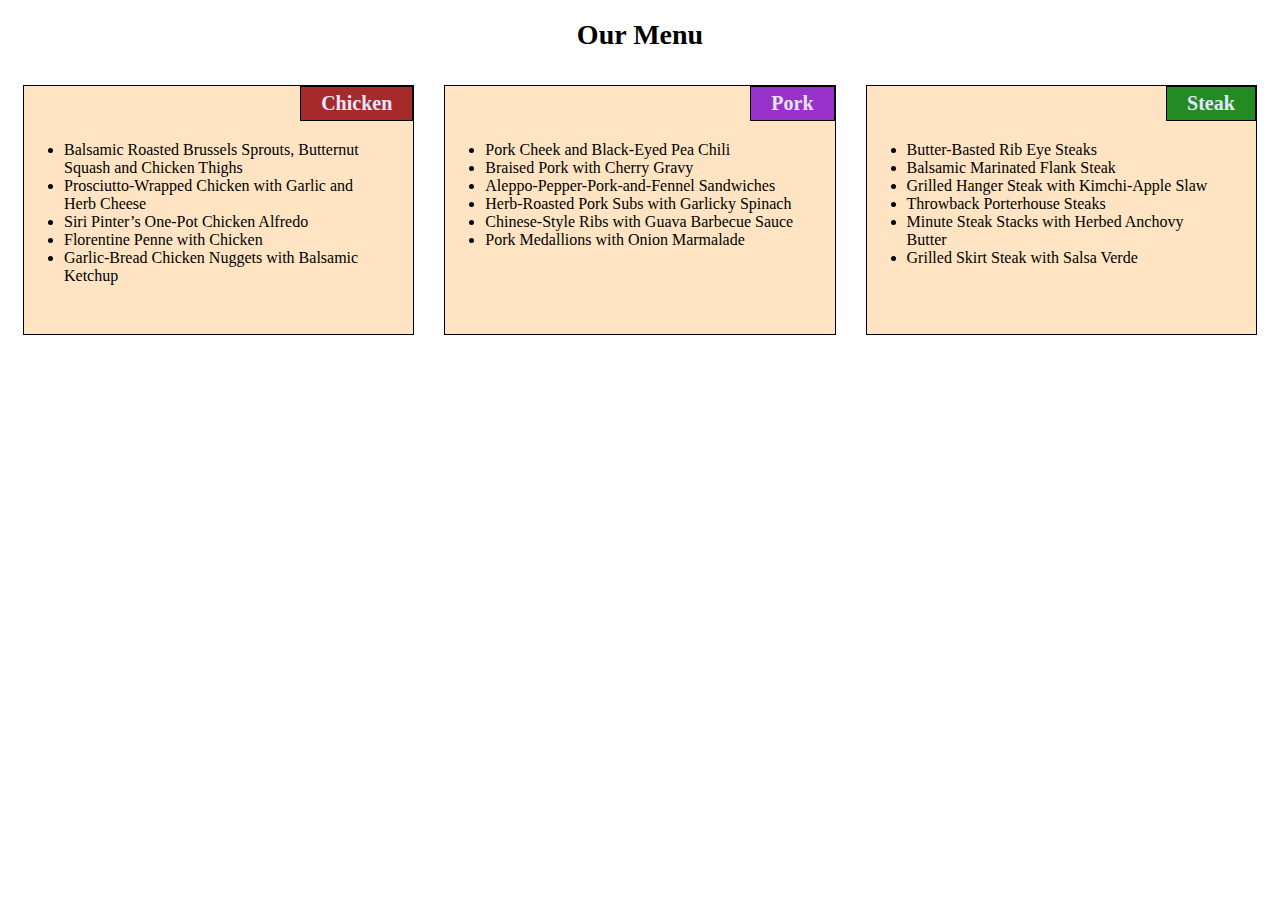
<file: module-2sol/index.html>
<!DOCTYPE html>
<html>

<head>
    <meta charset="utf-8" />
    <meta http-equiv="X-UA-Compatible" content="IE=edge">
    <title>Module2 Assignment</title>
    <meta name="viewport" content="width=device-width, initial-scale=1">
    <link rel="stylesheet" href="css style2.css" />
</head>

<body>
    <h1>Our Menu</h1>

    <div class="col-lg-4 col-md-6 col-sm-12">
        <section>
            <h2 id="chicken">Chicken</h2>
            <ul>
                <li>Balsamic Roasted Brussels Sprouts, Butternut Squash and Chicken Thighs</li>
                <li>Prosciutto-Wrapped Chicken with Garlic and Herb Cheese</li>
                <li>Siri Pinter’s One-Pot Chicken Alfredo</li>
                <li>Florentine Penne with Chicken</li>
                <li>Garlic-Bread Chicken Nuggets with Balsamic Ketchup</li>
            </ul>
        </section>
    </div>

    <div class="col-lg-4 col-md-6 col-sm-12">
        <section>
            <h2 id="pork">Pork</h2>
            <ul>
                <li>Pork Cheek and Black-Eyed Pea Chili</li>
                <li>Braised Pork with Cherry Gravy</li>
                <li>Aleppo-Pepper-Pork-and-Fennel Sandwiches</li>
                <li>Herb-Roasted Pork Subs with Garlicky Spinach</li>
                <li>Chinese-Style Ribs with Guava Barbecue Sauce</li>
                <li>Pork Medallions with Onion Marmalade</li>
            </ul>
        </section>
    </div>

    <div class="col-lg-4 col-md-12 col-sm-12">
        <section>
            <h2 id="steak">Steak</h2>
            <ul>
                <li>Butter-Basted Rib Eye Steaks</li>
                <li>Balsamic Marinated Flank Steak</li>
                <li>Grilled Hanger Steak with Kimchi-Apple Slaw</li>
                <li>Throwback Porterhouse Steaks</li>
                <li>Minute Steak Stacks with Herbed Anchovy Butter</li>
                <li>Grilled Skirt Steak with Salsa Verde</li>
            </ul>
        </section>
    </div>
    
</body>

</html>
</file>
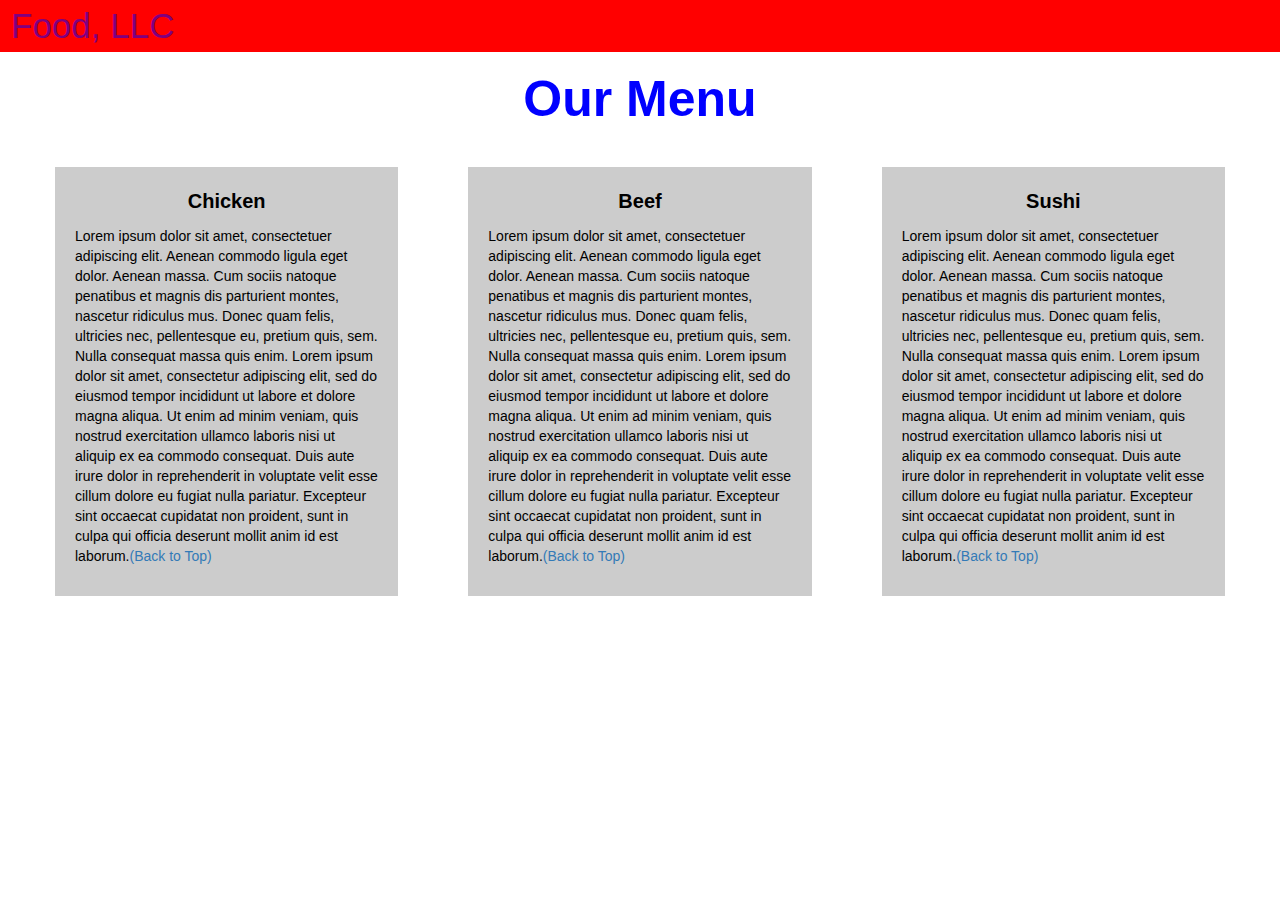
<file: module-3sol/index.html>
<!DOCTYPE html>
<html>
<head>

<title>Module 3</title>

  <meta name="viewport" content="width=device-width, initial-scale=1">
  <link rel="stylesheet" href="https://maxcdn.bootstrapcdn.com/bootstrap/3.3.7/css/bootstrap.min.css">
  <script src="https://ajax.googleapis.com/ajax/libs/jquery/3.3.1/jquery.min.js"></script>
  <script src="https://maxcdn.bootstrapcdn.com/bootstrap/3.3.7/js/bootstrap.min.js"></script>

</head>

<meta name="viewport" content="width=device-width, initial-scale=1">
<link rel="stylesheet" type="text/css" href="style.css">



<body>


<nav class="navbar" id="top">
  <div class="container-fluid">

    <div class="navbar-header">
      <button type="button" class="navbar-toggle" data-toggle="collapse" data-target="#myNavbar">
        <span class="icon-bar"></span>
        <span class="icon-bar"></span>
        <span class="icon-bar"></span> 
      </button>
      <a class="navbar-brand" href="#">Food, LLC</a>
    </div>

    <div class="collapse" id="myNavbar">
      <ul class="nav navbar-nav visible-xs">
        <li><a class="menu-item" href="#">Chicken</a></li>
        <li><a class="menu-item" href="#">Beef</a></li> 
        <li><a class="menu-item" href="#">Sushi</a></li> 
      </ul>
    </div>

  </div>
</nav>

<h1 class="main-title">Our Menu</h1>



<div class="row">

  <div class="col-lg-4 col-md-6 col-sm-12">
    <div class="content-box">
      <p class="item-name">Chicken</p>
      <p>Lorem ipsum dolor sit amet, consectetuer adipiscing elit. Aenean commodo ligula eget dolor. Aenean massa. Cum sociis natoque penatibus et magnis dis parturient montes, nascetur ridiculus mus. Donec quam felis, ultricies nec, pellentesque eu, pretium quis, sem. Nulla consequat massa quis enim. Lorem ipsum dolor sit amet, consectetur adipiscing elit, sed do eiusmod tempor incididunt ut labore et dolore magna aliqua. Ut enim ad minim veniam, quis nostrud exercitation ullamco laboris nisi ut aliquip ex ea commodo consequat. Duis aute irure dolor in reprehenderit in voluptate velit esse cillum dolore eu fugiat nulla pariatur. Excepteur sint occaecat cupidatat non proident, sunt in culpa qui officia deserunt mollit anim id est laborum.<a href="#top">(Back to Top)</a></p>
    </div>
  </div>

  <div class="col-lg-4 col-md-6 col-sm-12">
    <div class="content-box">
      <p class="item-name">Beef</p>
      <p>Lorem ipsum dolor sit amet, consectetuer adipiscing elit. Aenean commodo ligula eget dolor. Aenean massa. Cum sociis natoque penatibus et magnis dis parturient montes, nascetur ridiculus mus. Donec quam felis, ultricies nec, pellentesque eu, pretium quis, sem. Nulla consequat massa quis enim. Lorem ipsum dolor sit amet, consectetur adipiscing elit, sed do eiusmod tempor incididunt ut labore et dolore magna aliqua. Ut enim ad minim veniam, quis nostrud exercitation ullamco laboris nisi ut aliquip ex ea commodo consequat. Duis aute irure dolor in reprehenderit in voluptate velit esse cillum dolore eu fugiat nulla pariatur. Excepteur sint occaecat cupidatat non proident, sunt in culpa qui officia deserunt mollit anim id est laborum.<a href="#top">(Back to Top)</a></p>
    </div>
  </div>


  <div class="col-lg-4 col-md-12 col-sm-12">
    <div class="content-box">
      <p class="item-name">Sushi</p>
      <p>Lorem ipsum dolor sit amet, consectetuer adipiscing elit. Aenean commodo ligula eget dolor. Aenean massa. Cum sociis natoque penatibus et magnis dis parturient montes, nascetur ridiculus mus. Donec quam felis, ultricies nec, pellentesque eu, pretium quis, sem. Nulla consequat massa quis enim. Lorem ipsum dolor sit amet, consectetur adipiscing elit, sed do eiusmod tempor incididunt ut labore et dolore magna aliqua. Ut enim ad minim veniam, quis nostrud exercitation ullamco laboris nisi ut aliquip ex ea commodo consequat. Duis aute irure dolor in reprehenderit in voluptate velit esse cillum dolore eu fugiat nulla pariatur. Excepteur sint occaecat cupidatat non proident, sunt in culpa qui officia deserunt mollit anim id est laborum.<a href="#top">(Back to Top)</a></p>
    </div>
  </div>

</div>


</body>
</html>
</file>
<file: module-2sol/css style2.css>
* {
    box-sizing: border-box;
    font-family: Cambria, Cochin, Georgia, Times, 'Times New Roman', serif;
}

h1 {
    color: black;
    font-size: 175%;
    text-align: center;
}

section {
    border: 1px solid black;    
    background-color: bisque;
    height: 250px;
    overflow: auto;
}

h2 {
    float: right;
    border:1px solid black;
    color: lavender;
    font-size: 125%;
    padding: 5px 20px 5px 20px;
    margin-top: 0;
    margin-bottom: 20px;
}

ul {
    clear: right;
    width: 90%;
}

#chicken {
    background-color: brown;
}

#pork {
    background-color: darkorchid;
}

#steak {
    background-color: forestgreen;
}


@media (min-width: 992px) {
    .col-lg-1, .col-lg-2, .col-lg-3, .col-lg-4, .col-lg-5, .col-lg-6, .col-lg-7, .col-lg-8, .col-lg-9, .col-lg-10, .col-lg-11, .col-lg-12 {
      float: left;
      padding: 15px;
    }
    .col-lg-1 {
      width: 8.33%;
    }
    .col-lg-2 {
      width: 16.66%;
    }
    .col-lg-3 {
      width: 25%;
    }
    .col-lg-4 {
      width: 33.33%;
    }
    .col-lg-5 {
      width: 41.66%;
    }
    .col-lg-6 {
      width: 50%;
    }
    .col-lg-7 {
      width: 58.33%;
    }
    .col-lg-8 {
      width: 66.66%;
    }
    .col-lg-9 {
      width: 75%;
    }
    .col-lg-10 {
      width: 83.33%;
    }
    .col-lg-11 {
      width: 91.66%;
    }
    .col-lg-12 {
      width: 100%;
    }
  }
</file>
<file: module-3sol/style.css>
.container-fluid{
	margin: 0;
	padding: 0;
}

.navbar{
	border-radius: 0px;
	background-color: red;
}

.navbar-brand{
  font-size: 35px;
  color: purple;
  padding-left: 25px;
}

.navbar-brand:hover{
	color: white;
}

.nav{
	margin: 0;
	padding: 0;
}

.navbar-nav{
  font-size: 25px;
  text-align: center;
  margin: 0;
  padding: 0;
}

.navbar-toggle{
	border: 2px solid white;
	margin-right: 25px;
}

.icon-bar{
	background-color: white;
}


.main-title{
  margin-bottom: 15px;
  text-align: center;
  color: blue;
  font-size: 50px;
  font-family: "Helvetica", arial, sans-serif;
  font-weight: bold;
}

li{
	box-sizing: border-box;
	width: 100%;
}

.menu-item{
	padding: 0;
	margin: 0;
	width: 100%;
	background-color: yellow;
	border-bottom: 2px solid black;
	color: blue;
	display: block;
}

.menu-item:hover{
	background-color: rgba(0,0,0,0.9);
	color: rgba(0,0,0,0.4);
}



.row{
	margin: 20px;
}

.content-box{
	margin: 20px;
	width: auto;
	height: auto;
	color: black;
	background-color: rgba(0,0,0,0.2);
	font-family: "Helvetica", arial, sans-serif;
	padding: 20px;
}

.item-name{
	text-align: center;
	font-size: 20px;
	font-weight: bold;
}

#top{

}
</file>
